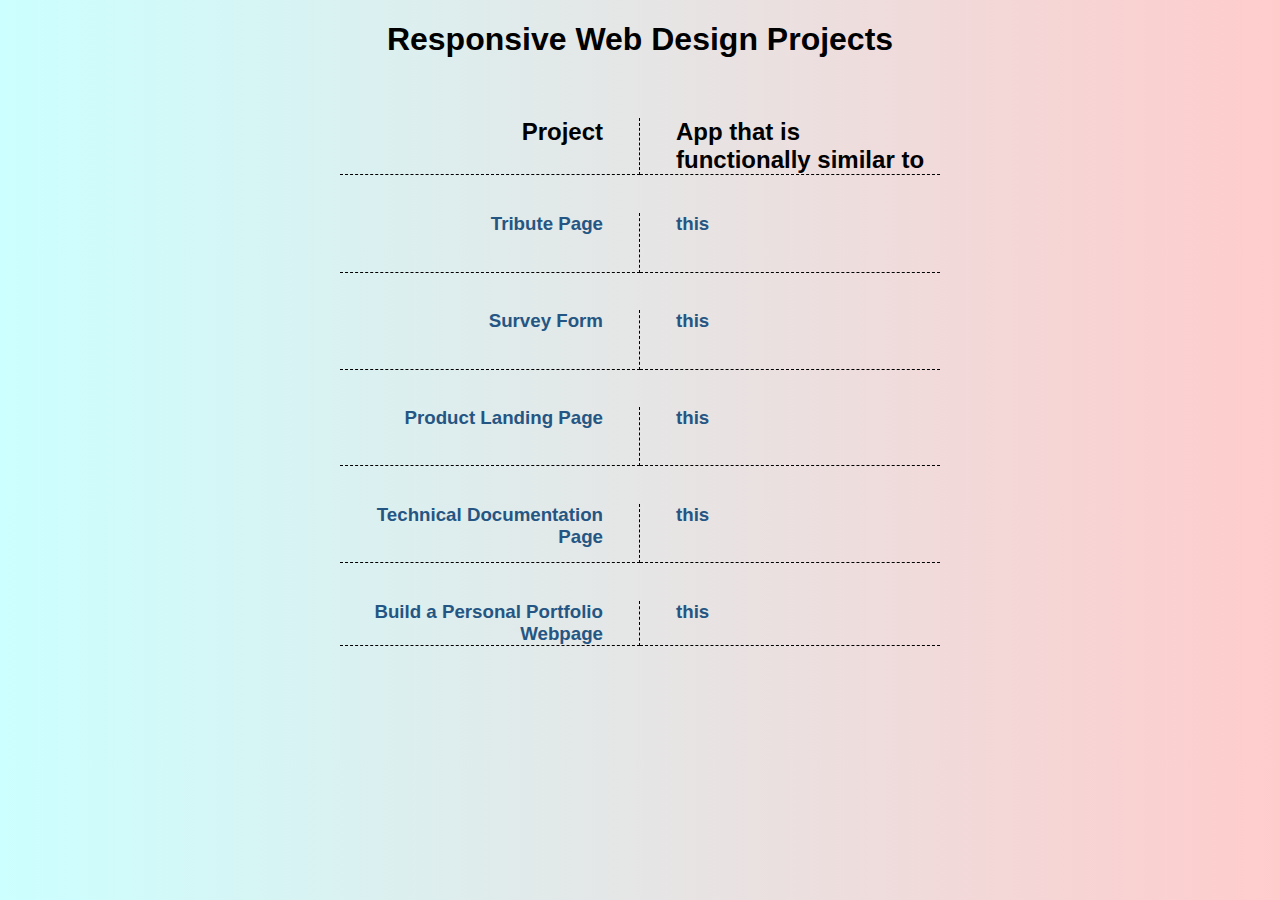
<file: index.html>
<!DOCTYPE html>
<html>
  <head>
    <meta charset="utf-8" />
    <title>Responsive Web Design Projects</title>
    <link rel="stylesheet" href="styles.css" />
  </head>

  <body>
    <header>
      <h1>Responsive Web Design Projects</h1>
    </header>

    <main>
      <h2 class="prj">Project</h2>
      <h2 class="org">App that is functionally similar to</h2>

      <h3 class="prj"><a href="./TributePage/index.html" target="_blank">Tribute Page</a></h3>
      <h3 class="org">
        <a href="https://codepen.io/freeCodeCamp/full/zNqgVx" target="_blank">this</a>
      </h3>

      <h3 class="prj"><a href="./SurveyForm/index.html" target="_blank">Survey Form</a></h3>
      <h3 class="org">
        <a href="https://codepen.io/freeCodeCamp/full/VPaoNP" target="_blank">this</a>
      </h3>

      <h3 class="prj">
        <a href="./ProductLandingPage/index.html" target="_blank">Product Landing Page</a>
        <h3 class="org">
          <a href="https://codepen.io/freeCodeCamp/full/RKRbwL" target="_blank">this</a>
        </h3>
      </h3>

      <h3 class="prj">
        <a href="./TechnicalDocumentationPage/index.html" target="_blank"> Technical Documentation Page</a>
      </h3>
      <h3 class="org"><a href="https://codepen.io/freeCodeCamp/full/NdrKKL" target="_blank">this</a></h3>

      <h3 class="prj">
        <a href="./PersonalPortfolioWebpage/index.html" target="_blank">
          Build a Personal Portfolio Webpage</a
        >
      </h3>
      <h3 class="org"><a href="https://codepen.io/freeCodeCamp/full/zNBOYG" target="_blank">this</a></h3>
    </main>
  </body>
</html>
</file>
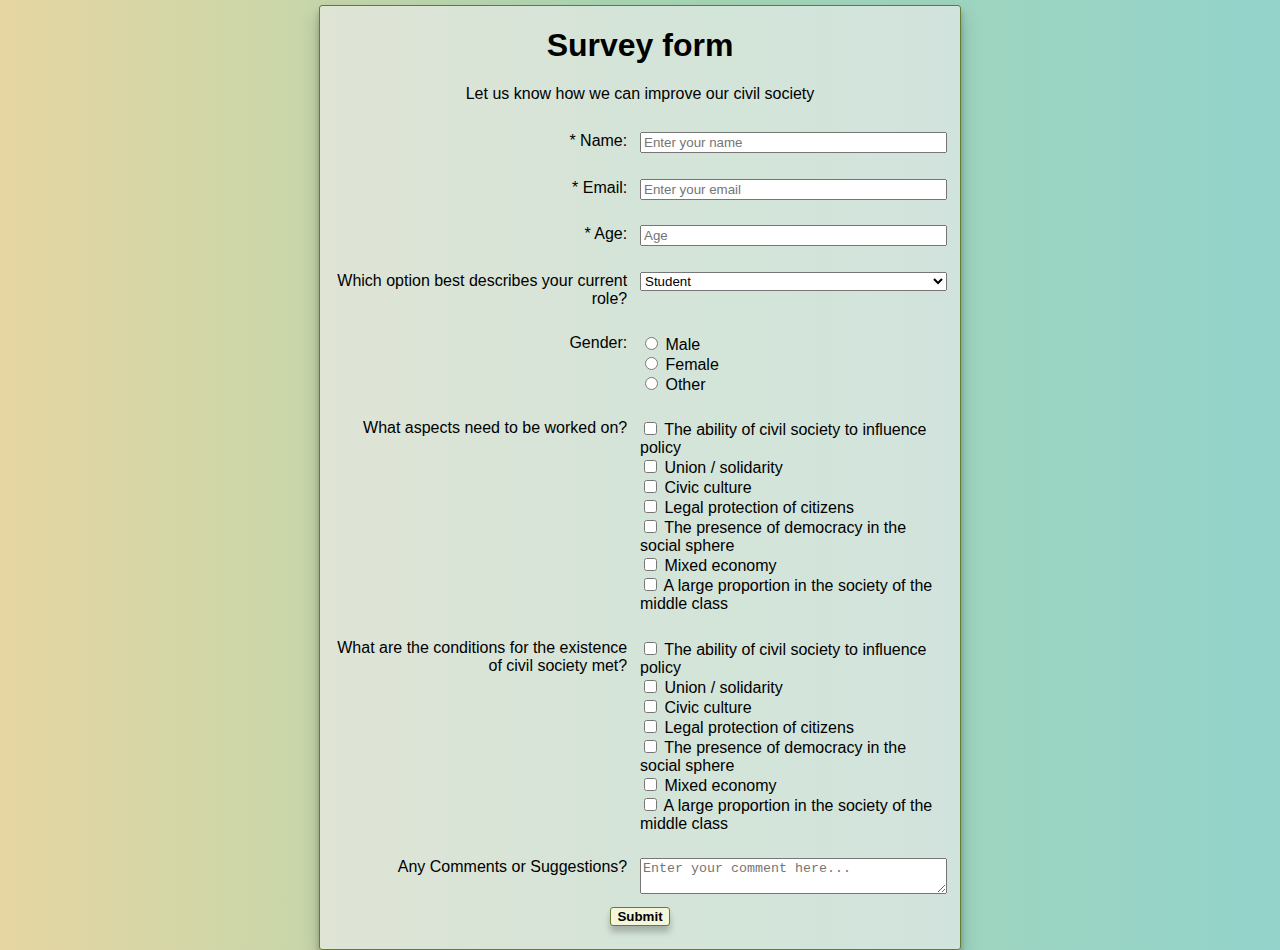
<file: SurveyForm/index.html>
<!DOCTYPE html>
<html>
  <head>
    <meta charset="utf-8" />
    <title>Survey form</title>
    <link rel="stylesheet" href="styles.css" />
  </head>

  <body>
    <main>
      <h1 id="title">Survey form</h1>
      <section>
        <p id="description">Let us know how we can improve our civil society</p>
        <form id="survey-form">
          <div>
            <label for="name" id="name-label" class="labels">* Name: </label>
            <input type="text" id="name" placeholder="Enter your name" name="name" class="ans" required />
          </div>

          <div>
            <label for="email" id="email-label" class="labels">* Email: </label>
            <input
              type="email"
              id="email"
              placeholder="Enter your email"
              name="email"
              class="ans"
              required
            />
          </div>

          <div>
            <label for="number" id="number-label" class="labels">* Age: </label>
            <input
              type="number"
              id="number"
              placeholder="Age"
              name="age"
              min="4"
              max="120"
              class="ans"
              required
            />
          </div>

          <div>
            <label for="dropdown" class="labels"
              >Which option best describes your current role?</label
            >
            <select id="dropdown" class="ans">
              <option disabled value>Select an option</option>
              <option value="student">Student</option>
              <option value="learner">Learner</option>
              <option value="part-time">Part-time job</option>
              <option value="full-time">Full-time job</option>
              <option value="notMentioned">Prefer not to say</option>
              <option value="other">Other</option>
            </select>
          </div>

          <div>
            <p class="labels">Gender:</p>
            <div class="ans">
              <div>
                <input id="male" type="radio" name="gender" value="male" />
                <label for="male">Male</label>
              </div>
              <div>
                <input id="female" type="radio" name="gender" value="female" />
                <label for="female">Female</label>
              </div>
              <div>
                <input id="other" type="radio" name="gender" value="other" />
                <label for="other">Other</label>
              </div>
            </div>
          </div>

          <div>
            <p class="labels">What aspects need to be worked on?</p>
            <div class="ans">
              <div>
                <input id="consInfluencePolicy" type="checkbox" name="cons" value="consInfluencePolicy" />
                <label for="consInfluencePolicy">
                    The ability of civil society to influence policy
                </label>
              </div>
              <div>
                <input id="consUnion" type="checkbox" name="cons" value="consUnion" />
                <label for="consUnion">Union / solidarity</label>
              </div>
              <div>
                <input id="consCulture" type="checkbox" name="cons" value="consCulture" />
                <label for="consCulture">Civic culture</label>
              </div>
              <div>
                <input id="consProtection" type="checkbox" name="cons" value="consProtection" />
                <label for="consProtection">Legal protection of citizens</label>
              </div>
              <div>
                <input id="consDemocracy" type="checkbox" name="cons" value="consDemocracy" />
                <label for="consDemocracy">The presence of democracy in the social sphere</label>
              </div>
              <div>
                <input id="consEconomy" type="checkbox" name="cons" value="consEconomy" />
                <label for="consEconomy">Mixed economy</label>
              </div>
              <div>
                <input id="consMiddleClass" type="checkbox" name="cons" value="consMiddleClass" />
                <label for="consMiddleClass">
                    A large proportion in the society of the middle class
                </label>
              </div>
            </div>
          </div>

          <div>
            <p class="labels">What are the conditions for the existence of civil society met?</p>
            <div class="ans">
              <div>
                <input id="procInfluencePolicy" type="checkbox" name="proc" value="procInfluencePolicy" />
                <label for="procInfluencePolicy">
                    The ability of civil society to influence policy
                </label>
              </div>
              <div>
                <input id="procUnion" type="checkbox" name="proc" value="procUnion" />
                <label for="procUnion">Union / solidarity</label>
              </div>
              <div>
                <input id="procCulture" type="checkbox" name="proc" value="procCulture" />
                <label for="procCulture">Civic culture</label>
              </div>
              <div>
                <input id="procProtection" type="checkbox" name="proc" value="procProtection" />
                <label for="procProtection">Legal protection of citizens</label>
              </div>
              <div>
                <input id="procDemocracy" type="checkbox" name="proc" value="procDemocracy" />
                <label for="procDemocracy">The presence of democracy in the social sphere</label>
              </div>
              <input id="procEconomy" type="checkbox" name="proc" value="procEconomy" />
              <label for="procEconomy">Mixed economy</label>
              <div>
                <input id="procMiddleClass" type="checkbox" name="proc" value="procMiddleClass" />
                <label for="procMiddleClass">
                    A large proportion in the society of the middle class
                </label>
              </div>
            </div>
          </div>

          <div>
            <label for="comments" class="labels">Any Comments or Suggestions?</label>
            <textarea
              id="comments"
              class="ans"
              placeholder="Enter your comment here..."
              style="resize: vertical;"
            ></textarea>
          </div>

          <input id="submit" type="submit" name="submit" value="Submit" />
        </form>
      </section>
    </main>

    <script src="https://cdn.freecodecamp.org/testable-projects-fcc/v1/bundle.js"></script>
  </body>
</html>
</file>
<file: styles.css>
html {
  height: 100%;
}

body {
  --row-gap: 2vh;
  background: linear-gradient(90deg, #ccffff, #ffcccc);
  font-family: "Segoe UI", Tahoma, Geneva, Verdana, sans-serif;
  text-align: center;
  height: auto;
  margin: 0px;
}

main {
  padding: var(--row-gap);
  display: grid;
  grid-template-rows: repeat(5, 1fr);
  grid-template-columns: repeat(2, 1fr);
  max-width: 600px;
  margin: auto;
}

h3 > a {
  text-decoration: none;
  color: rgb(37, 86, 131);
}

a:hover {
  color: rgb(0, 132, 255);
}

.prj {
  grid-column: 1 / 2;
  text-align: right;
  padding-right: 4vh;
  border-right: 1px dashed black;
}

.org {
  grid-column: 2 / 3;
  text-align: left;
  padding-left: 4vh;
}

.prj,
.org {
  border-bottom: 1px dashed black;
}

@media screen and (max-width: 400px) {
  body {
    --row-gap: 1vh;
  }

  .prj {
    padding-right: 2vh;
  }

  .org {
    padding-left: 2vh;
  }
}
</file>
<file: SurveyForm/styles.css>
html {
  height: 100%;
}

body {
  background: linear-gradient(90deg, rgb(230, 214, 162), rgb(168, 214, 179), rgb(147, 211, 203));
  margin: 0px;
  height: auto;
  font-family: "Segoe UI", Tahoma, Geneva, Verdana, sans-serif;
}

main {
  background-color: rgba(235, 235, 235, 0.658);
  width: 50vw;
  margin: auto;
  margin-top: 0.5vh;
  margin-bottom: 0.5vh;
  box-shadow: 0 10px 20px rgba(0, 0, 0, 0.19), 0 6px 6px rgba(0, 0, 0, 0.23);
}

#title,
#description {
  text-align: center;
}

#survey-form {
  padding-bottom: 2vh;
}

#survey-form > div {
  display: grid;
  grid-template-columns: repeat(2, 1fr);
  align-items: start;
  padding: 1vw;
}

.labels {
  grid-column: 1 / 2;
  text-align: right;
  padding-right: 1vw;
  margin-top: 0px;
}

.ans {
  grid-column: 2 / 3;
}

input[name="submit"] {
  margin: auto;
  display: block;
  background-color: beige;
  box-shadow: 0 6px 6px rgba(0, 0, 0, 0.23);
  font-weight: 600;
  margin-bottom: 0.5vh;
}

main,
input[name="submit"] {
  border-radius: 3px;
  border: 1px solid rgb(103, 122, 51);
}

@media screen and (max-width: 950px) {
  main {
    width: 90vw;
  }
}

@media screen and (max-width: 580px) {
  main {
    width: 95vw;
  }
}
</file>
